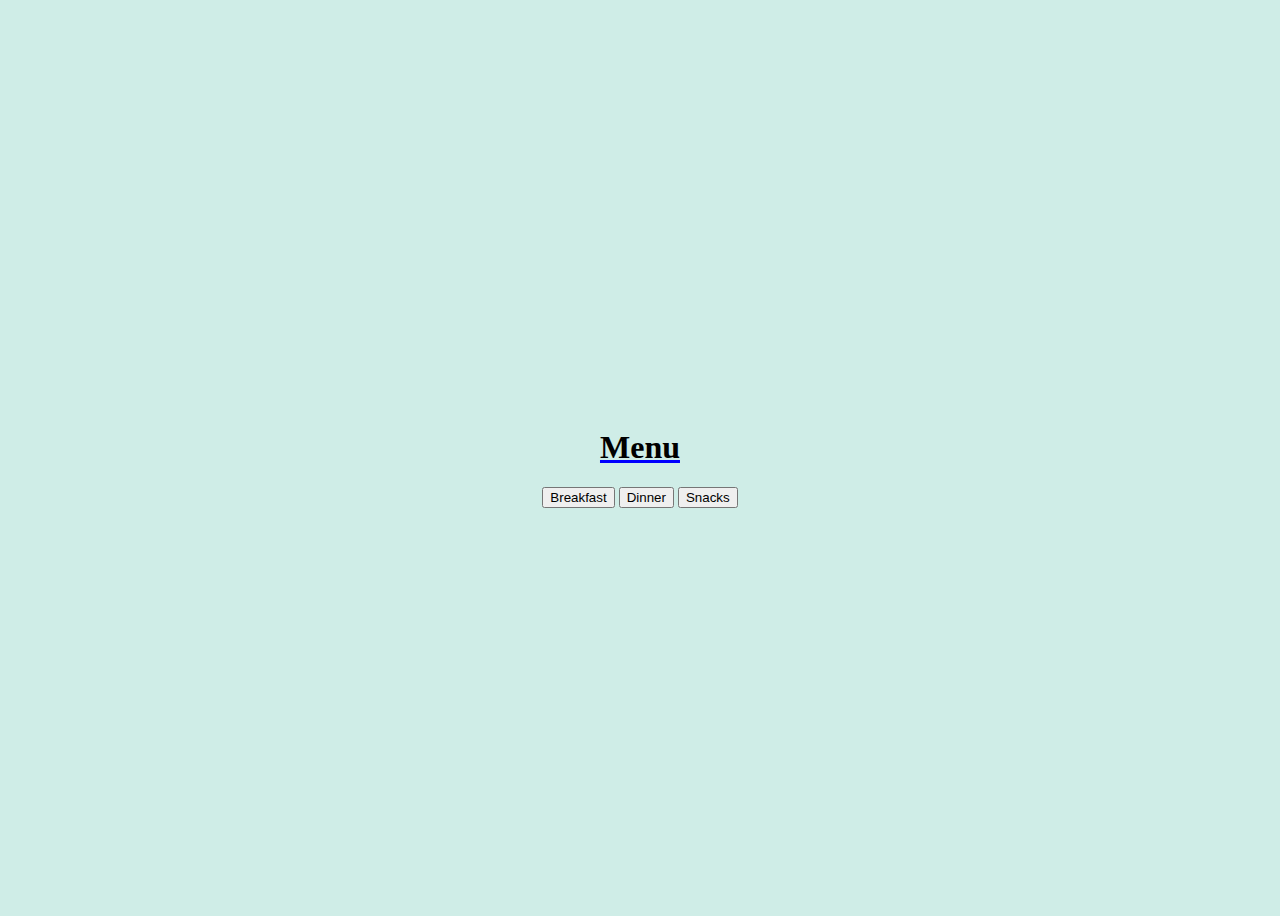
<file: menu/index.html>
<!DOCTYPE html>
<html lang="en">
<head>
    <meta charset="UTF-8">
    <meta http-equiv="X-UA-Compatible" content="IE=edge">
    <meta name="viewport" content="width=se4, initial-scale=1.0">
    <title>Document</title>
    <link rel="stylesheet" href="menu.css">
</head>
<body>
    <section class =˜menu˜>
    
        <div class =˜section-head˜>
            <h1>Menu</h1>

            <button onclick= "displayMenuItems(menuItems)" class="filter-btn" type="button" >Breakfast</button> 
            <button class="filter-btn" type="button" data-id="breakfast">Dinner</button> 
            <button class="filter-btn" type="button" data-id="breakfast">Snacks</button> 
        </div>
        <!-- <div class="section-center">
            <article class="menu-item">
                <img src="./images/cafe.jpg" class="photo" alt="cafe" pancakes="">
                <div class="item-info">
                  <header>
                    <h4>buttermilk pancakes</h4>
                    <h4 class="price">$15.99</h4>
                  </header>
                  <p class="item-text">
                    I'm baby woke mlkshk wolf bitters live-edge blue bottle, hammock freegan copper mug whatever cold-pressed 
                  </p>
                </div>
              </article>
        </div> -->
        </section>
      
        <script src="app.js"></script>
</body>
</html>
</file>
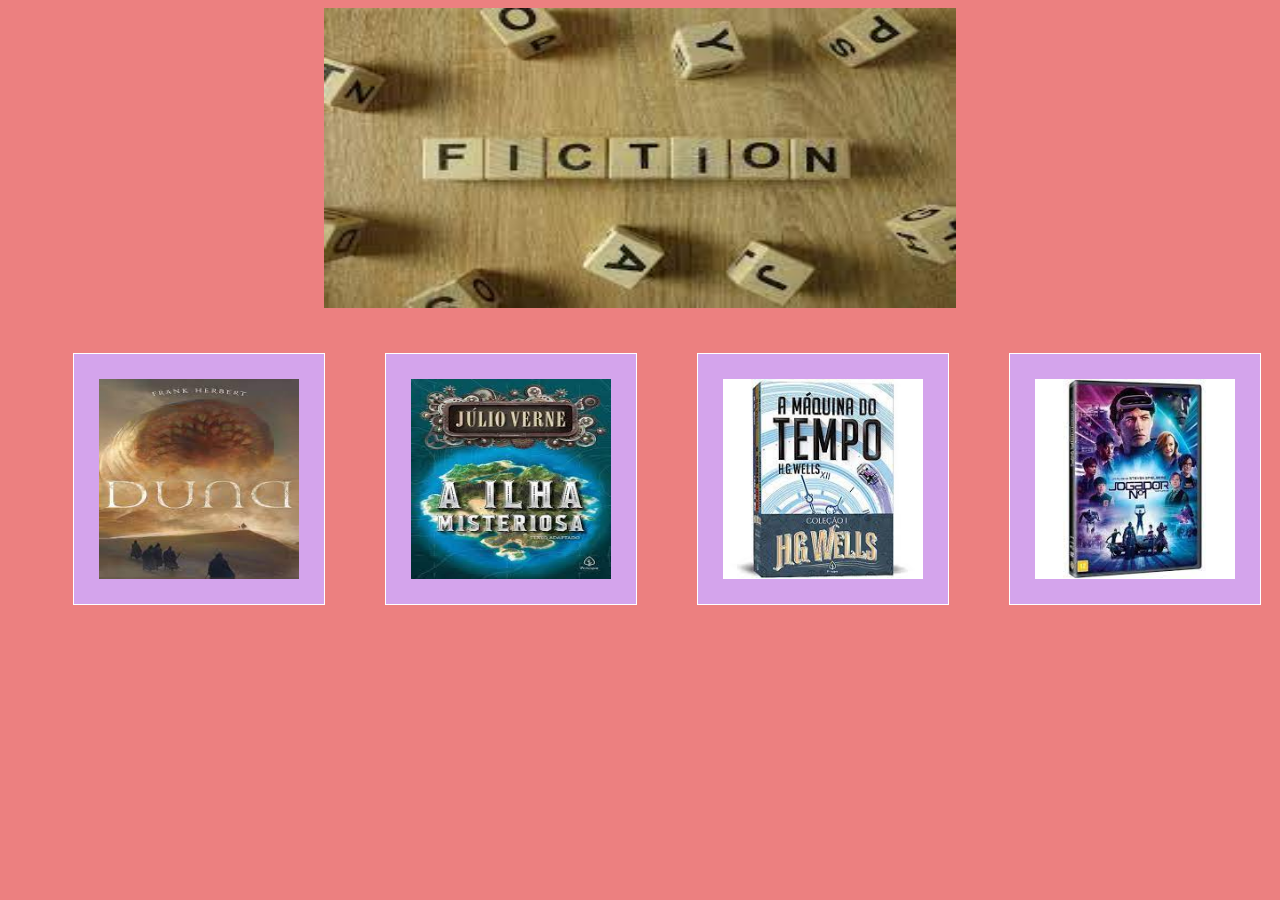
<file: html/ficcao.html>
<!DOCTYPE html>
<html lang="en">

<head>
  <meta charset="UTF-8">
  <meta http-equiv="X-UA-Compatible" content="IE=edge">
  <meta name="viewport" content="width=device-width, initial-scale=1.0">
  <link rel="stylesheet" href="./fic.css">
  <title>Romance</title>
</head>

<body>

  <header>
    <center><img src="fic.jpg" alt="image" height="300" width=50%></center>
  </header>
  <nav>
    <ul>
      <li><img src="duna.jpg" id=elemento height="150" width=150> </li>
      <li> <img src="ilha.jpg" id=elemento height="150" width=150> </li>
      <li> <img src="maq.jpg" id=elemento height="150" width=150> </li>
      <li> <img src="jogador.jpg" id=elemento height="150" width=150> </li>

    </ul>


  </nav>



</body>

</html>
</file>
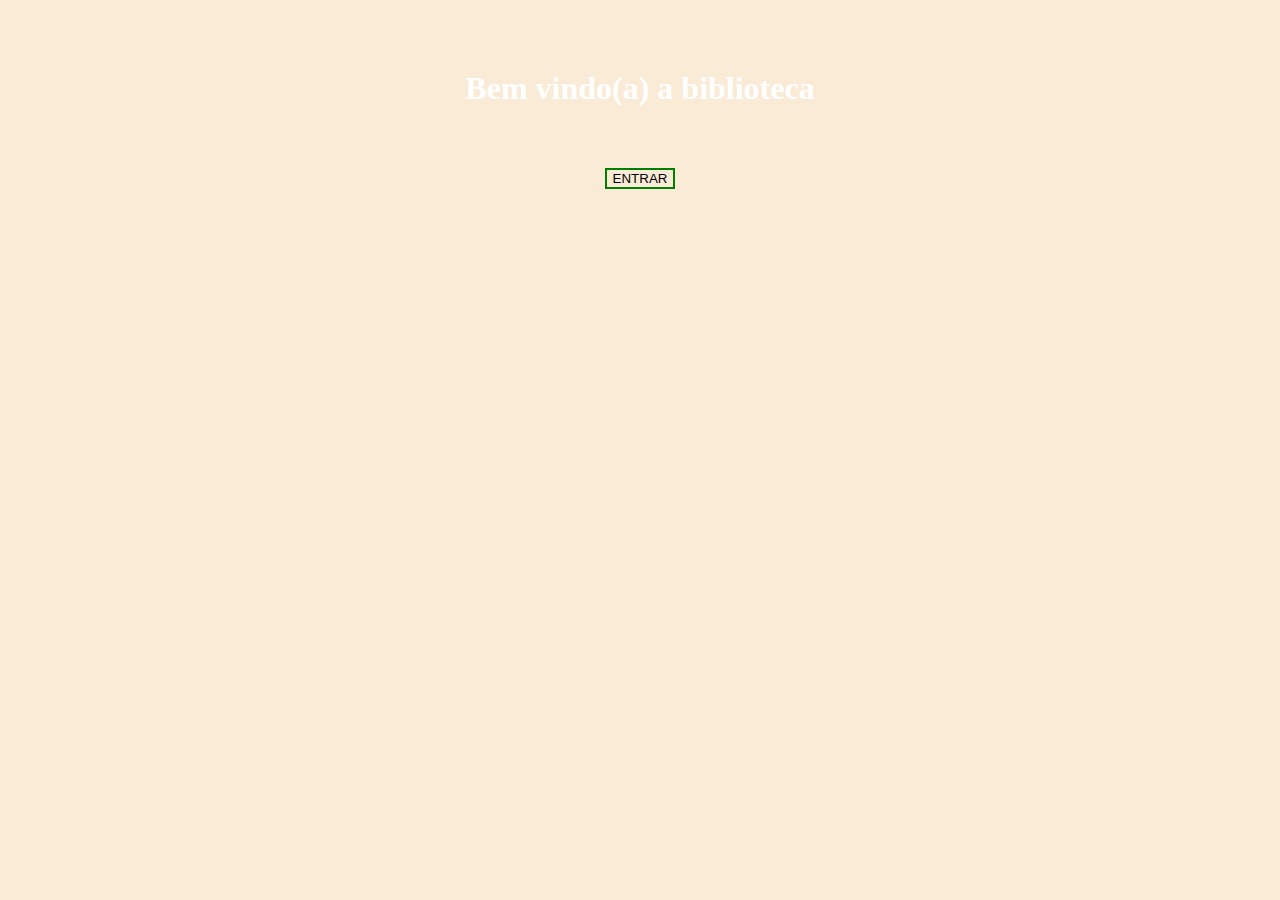
<file: html/home.html>
<!DOCTYPE html>
<html lang="en">
<head>
    <meta charset="UTF-8">
    <meta http-equiv="X-UA-Compatible" content="IE=edge">
    <meta name="viewport" content="width=device-width, initial-scale=1.0">
    <title></title>
    <link rel="stylesheet" href="./style.css">
</head>
<body>
    <div class=container4>
        <h1>Bem vindo(a) a biblioteca</h1>
    
      </div>
     <center><a href="principal.html"><button>ENTRAR</button></a></center> 
      
</body>
</html>
</file>
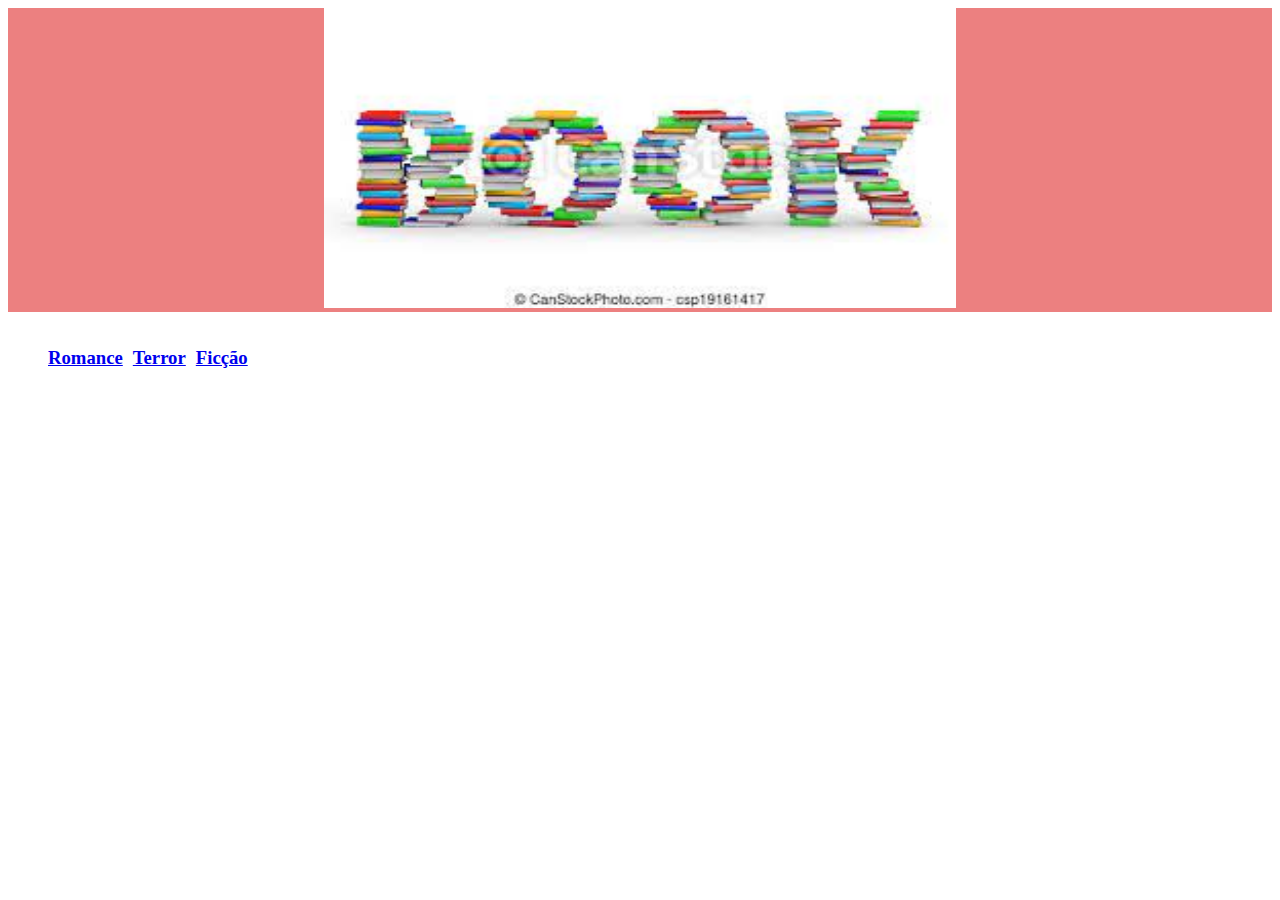
<file: html/principal.html>
<!DOCTYPE html>
<html lang="en">
<head>
    <meta charset="UTF-8">
    <meta http-equiv="X-UA-Compatible" content="IE=edge">
    <meta name="viewport" content="width=device-width, initial-scale=1.0">
    <title>Lista de livros</title>
    <link rel="stylesheet" href="./principal.css">
</head>
<body>
    <header>
      <center> <img src="livro.jpg" alt = "image"  height="300" width= 50%></center> 
    </header>
    <nav>
        <ul>
            <li> <a href="romance.html"><h3>Romance</h3></a> </li>
            <li> <a href="terror.html"><h3>Terror</h3></a> </li>
            <li><a href="ficcao.html"><h3>Ficção</h3></a> </li>
           
        </ul>
        

    </nav>






    
</body>
</html>
</file>
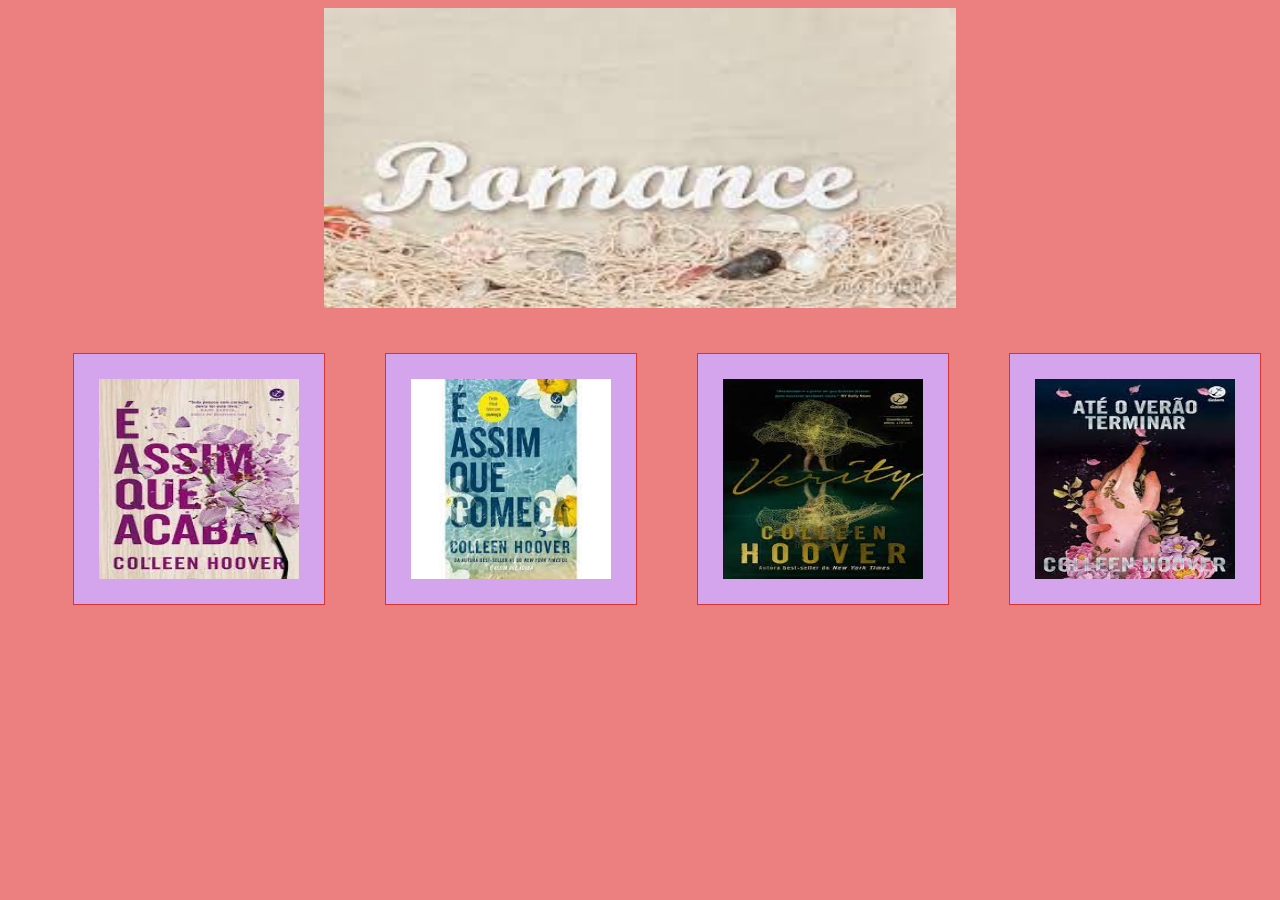
<file: html/romance.html>
<!DOCTYPE html>
<html lang="en">
<head>
    <meta charset="UTF-8">
    <meta http-equiv="X-UA-Compatible" content="IE=edge">
    <meta name="viewport" content="width=device-width, initial-scale=1.0">
    <link rel="stylesheet" href="./romance.css">
    <title>Romance</title>
</head>
<body>
   
    <header>
        <center><img src="romance.jpg" alt = "image"  height="300" width= 50%></center>
    </header>
    <nav>
        <ul>
            <li><img src="eac.jpg" id = elemento height="150" width= 150 >  </li>
            <li>  <img src="eac2.jpg" id = elemento height="150" width= 150 > </li>
            <li> <img src="v.jpg" id = elemento height="150" width= 150 > </li>
            <li> <img src="t.jpg" id = elemento height="150" width= 150 > </li>
           
        </ul>
        

    </nav>



</body>
</html>
</file>
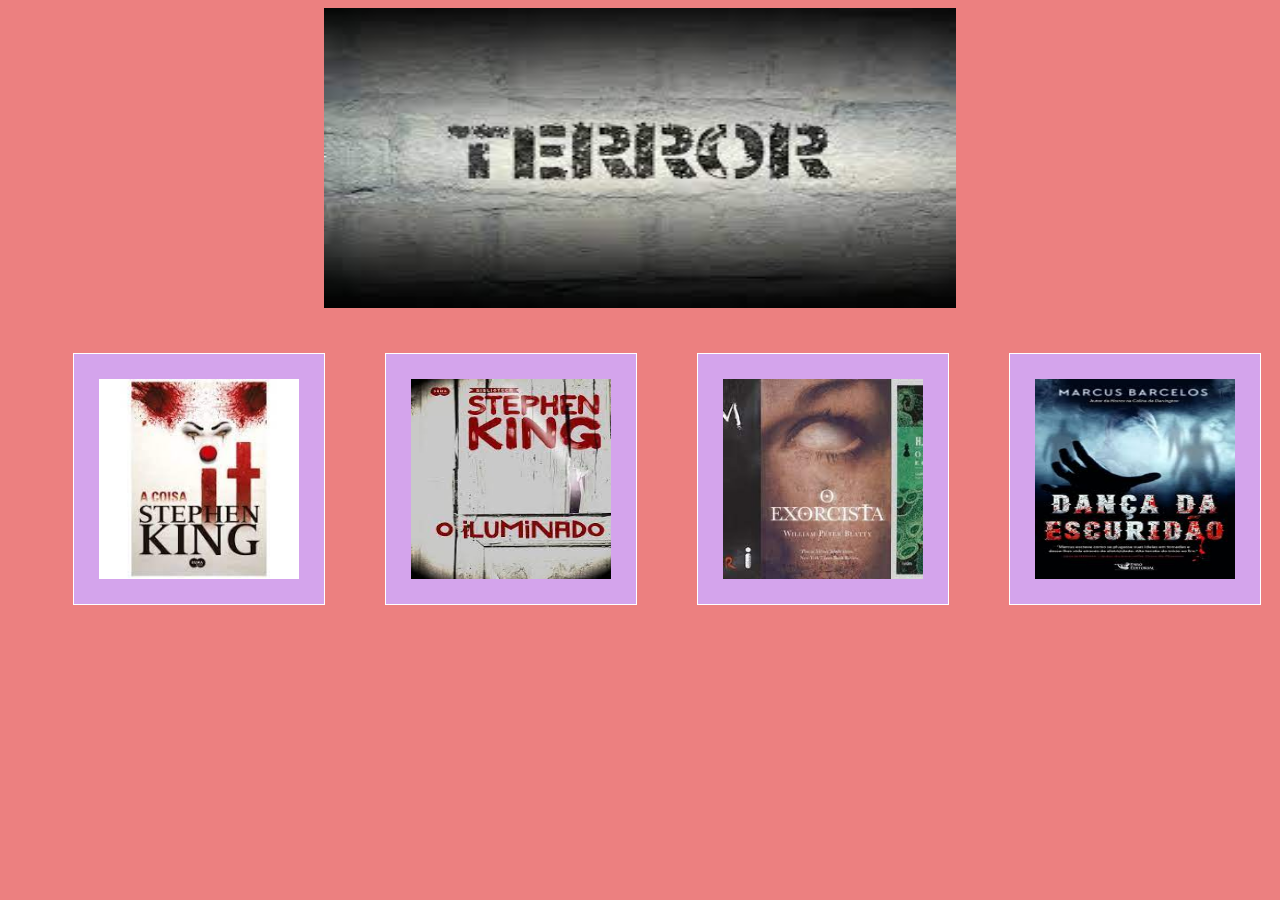
<file: html/terror.html>
<!DOCTYPE html>
<html lang="en">

<head>
  <meta charset="UTF-8">
  <meta http-equiv="X-UA-Compatible" content="IE=edge">
  <meta name="viewport" content="width=device-width, initial-scale=1.0">
  <link rel="stylesheet" href="./terror.css">
  <title>Romance</title>
</head>

<body>

  <header>
    <center><img src="terror.jpg" alt="image" height="300" width=50%></center>
  </header>
  <nav>
    <ul>
      <li><img src="it.jpg" id=elemento height="150" width=150> </li>
      <li> <img src="iluminado.jpg" id=elemento height="150" width=150> </li>
      <li> <img src="exorcista.jpg" id=elemento height="150" width=150> </li>
      <li> <img src="danca.jpg" id=elemento height="150" width=150> </li>

    </ul>


  </nav>



</body>
</file>
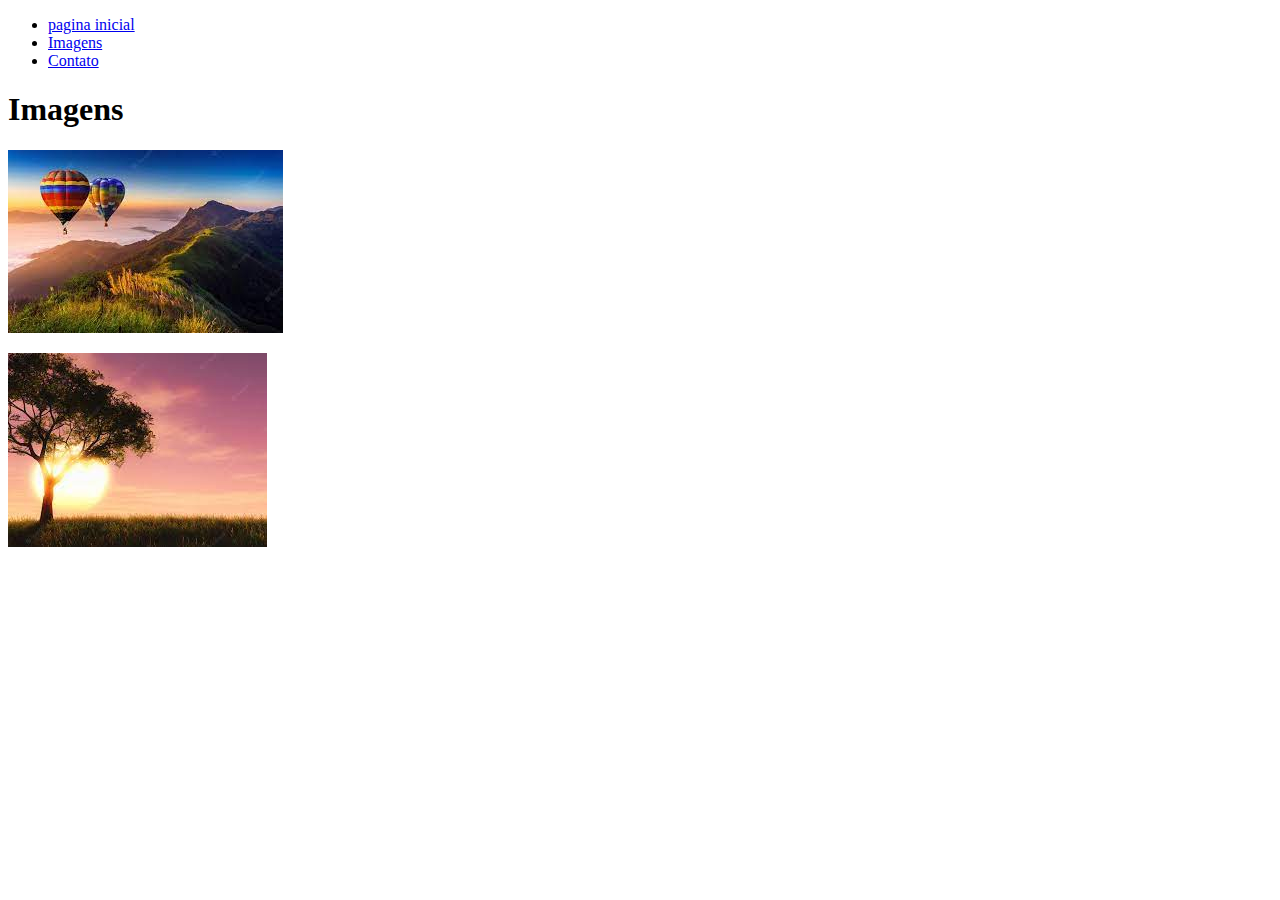
<file: html 2/files/images.html>
<!DOCTYPE html>
<html lang="en">
<head>
    <meta charset="UTF-8">
    <meta http-equiv="X-UA-Compatible" content="IE=edge">
    <meta name="viewport" content="width=device-width, initial-scale=1.0">
    <title>Document</title>
</head>
<body>
    <nav>
        <ul>
            <li>
                <a href="../index.html">pagina inicial</a>
            </li>
            <li>
                <a href="images.html">Imagens</a>
            </li>
            <li>
                <a href="../contact.html">Contato</a>
            </li>
        </ul>
    </nav>
    <h1> Imagens</h1>

    <p>
        <img src="./i1.jpg" alt = "imagem 1">
    </p>
    <p>
        <img src="./i2.jpg" alt = "imagem 2">
    </p>
    
</body>
</html>
</file>
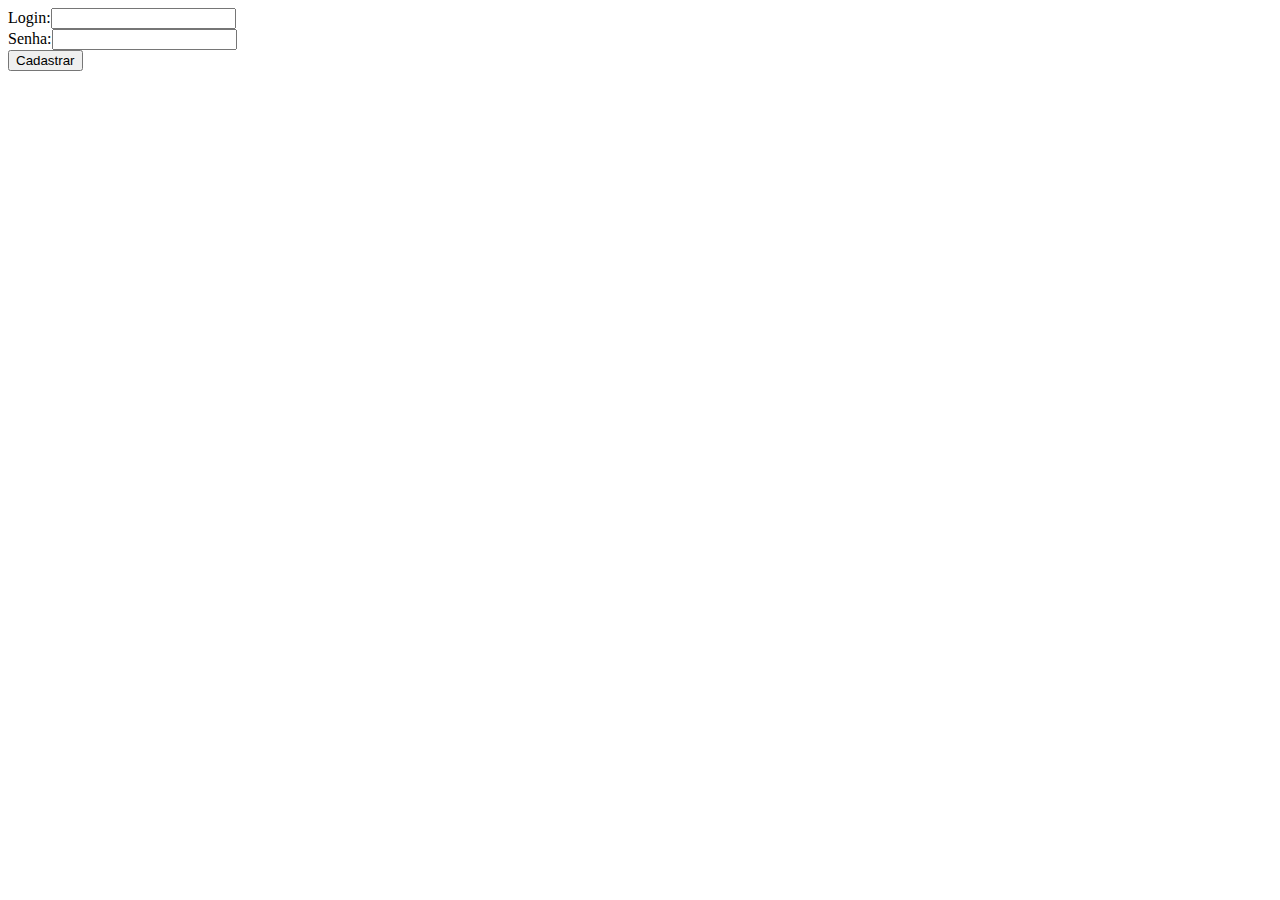
<file: php estagio/login e cadstro dev media/TelaCadastro.html>
<!DOCTYPE html>
<html lang="en">
<head>
    <meta charset="UTF-8">
    <meta http-equiv="X-UA-Compatible" content="IE=edge">
    <meta name="viewport" content="width=device-width, initial-scale=1.0">
    <title>Cadastro de usuários</title>
</head>
<body>
    <form method="POST" action="cadastro.php">
        <label>Login:</label><input type="text" name="login" id="login"><br>
<label>Senha:</label><input type="password" name="senha" id="senha"><br>
<input type="submit" value="Cadastrar" id="cadastrar" name="cadastrar">
    </form>
   
</body>
</html>
</file>
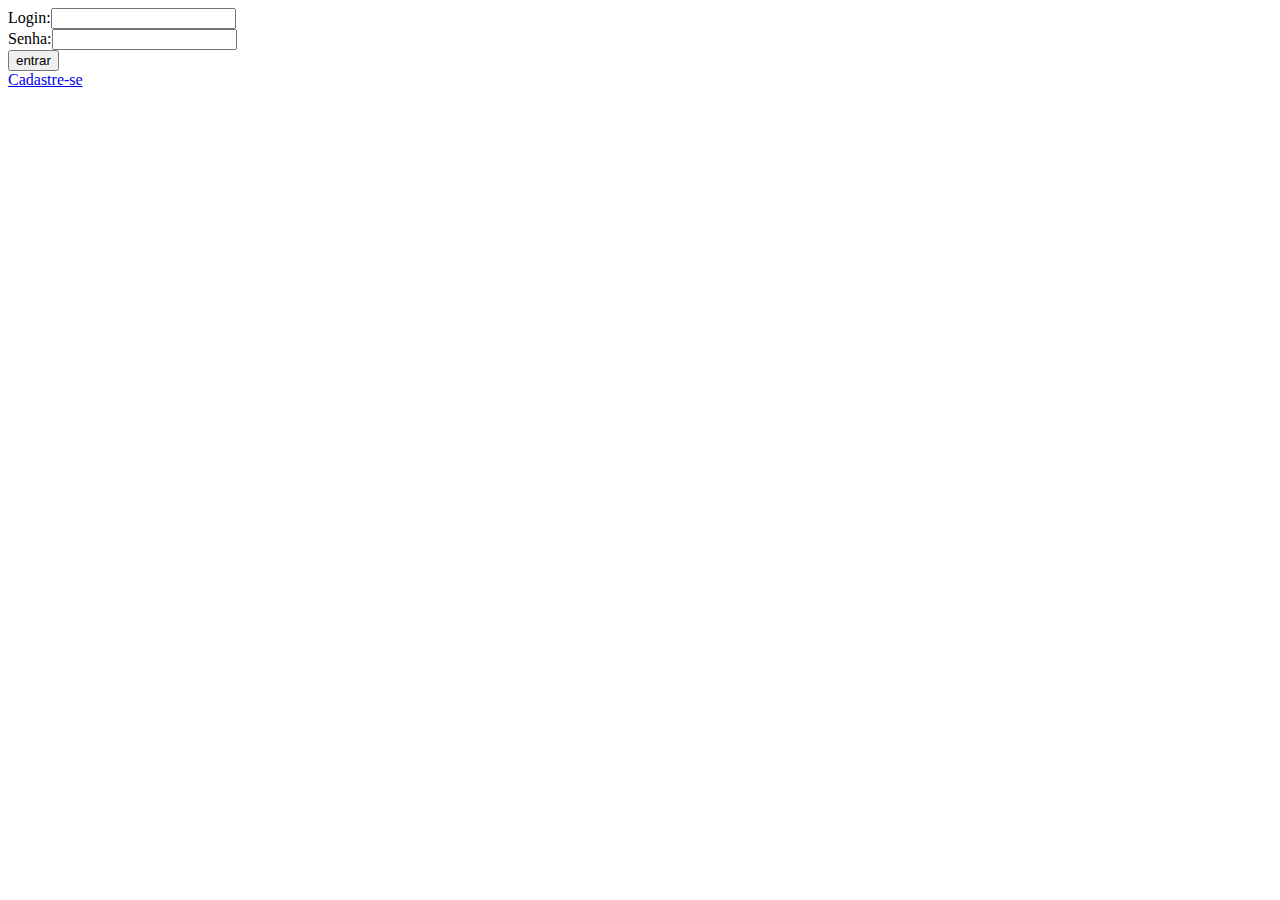
<file: php estagio/login e cadstro dev media/TelaLogin.html>
<html>
<head>
<title> Login de Usuário </title>
</head>
<body>
<form method="POST" action="login.php">
<label>Login:</label><input type="text" name="login" id="login"><br>
<label>Senha:</label><input type="password" name="senha" id="senha"><br>
<input type="submit" value="entrar" id="entrar" name="entrar"><br>
<a href="cadastro.html">Cadastre-se</a>
</form>
</body>
</html>
</file>
<file: menu/menu.css>
body{
    background-color: rgb(207, 237, 231);
}
h1 {  
    text-decoration-style: solid ;  
        text-decoration: underline blue; 
        text-align: center;
    }  
    div{
        text-align: center;
    }
    section{
        text-align: center;
        height: 900px;
        display: flex;
        justify-content: center;
        align-items: center;
    }
</file>
<file: html/fic.css>
body {
  background: #ec8080;
}
#elemento {
  background: rgb(212, 164, 236);
  width: 200px;
  height: 200px;
  margin: 25px;
  padding: 25px;
  border: 1px solid #fff;
}
ul {
  display: inline-flex;
  gap: 10px;
  list-style: none;
}
</file>
<file: html/style.css>
*{
    background-color: antiquewhite;
     background-repeat: no-repeat;
    background-attachment: fixed;
    background-size: cover;

    
}

h1{
    text-align: center;
   
    color:rgb(255, 255, 255)

}
div{
    text-align: center;
}
div.container4 {
    height: 10em;
    position: relative }
div.container4 h1 {
    margin: 0;

    position: absolute;
    top: 50%;
    left: 50%;
    margin-right: -50%;
    transform: translate(-50%, -50%) }
    button{
        border-style: solid;
        border-color: green;
    }
</file>
<file: html/principal.css>
header{
    background: #ec8080
}

 ul{
    display: flex;
    gap: 10px;
    list-style: none;
}
</file>
<file: html/romance.css>
body{
    background: #ec8080
}
#elemento 
{ background: rgb(212, 164, 236); width: 200px; height: 200px;
    margin: 25px;  padding: 25px;border: 1px solid rgb(217, 52, 52); }
    ul{
        display: inline-flex;
        gap: 10px;
       list-style: none;
    }
</file>
<file: html/terror.css>
body {
  background: #ec8080;
}
#elemento {
  background: rgb(212, 164, 236);
  width: 200px;
  height: 200px;
  margin: 25px;
  padding: 25px;
  border: 1px solid #fff;
}
ul {
  display: inline-flex;
  gap: 10px;
  list-style: none;
}
</file>
